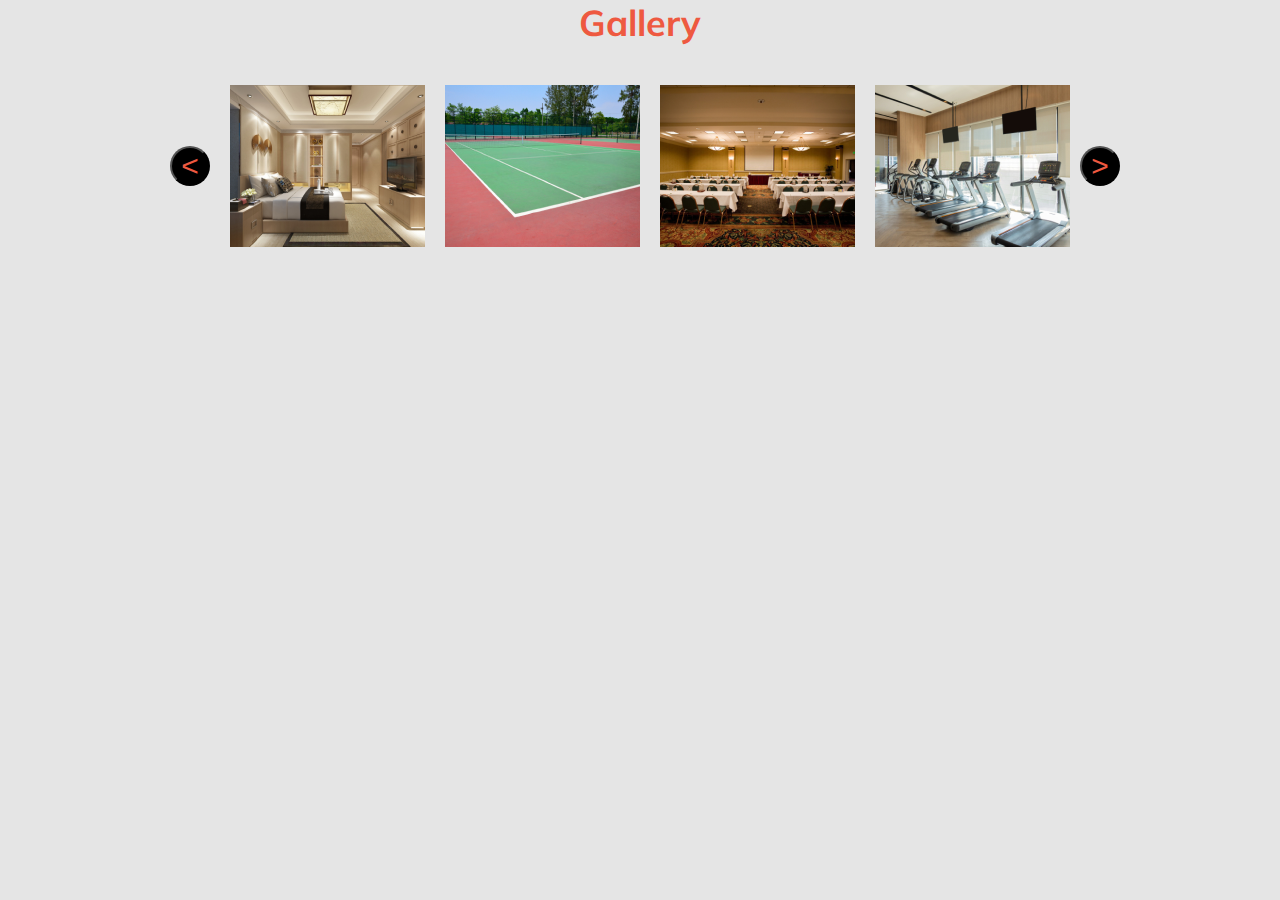
<file: enodavid-hoteldesign1-page3-section4code/index.html>
<DOCTYPE html>
	<html lang="en">
		<head>
			<meta charset="UTF-8">
			<meta name="viewport" content="width=device-width, initial-scale=1.0">
			<link rel="stylesheet" type="text/css" href="css/style.css">
			<link rel="stylesheet" href="https://fonts.googleapis.com/css2?family=Muli">
		

		</head>


<!-- Section 4 Begins -->
		
		<body>

			<section class="gallery">

				<h2 class="gallery--title">Gallery</h2>

				

				<div class="flex-container">


						<div>
							<button class="button1"> <span class="less-than">&#60</span> </button>
						</div>

						<div>
							<a href="#">
							<img src="img/gall-img1.png" alt="a picture of our suite">
						</div>

						<div>
							<a href="#">
							<img src="img/gall-img2.png" alt="a picture of our tennis court">
						</div>

						<div>
							<a href="#">
							<img src="img/gall-img3.png" alt="a picture of our conference area">
						</div>

						<div>
							<a href="#">
							<img src="img/gall-img4.png" alt="a picture of our gymnasium">
						</div>

						<div>
							<button class="button2"> <span class="greater-than">&#62</span> </button>
						</div>

					
				</div>
				
			
			</section>

		</body>




	</html>
</file>
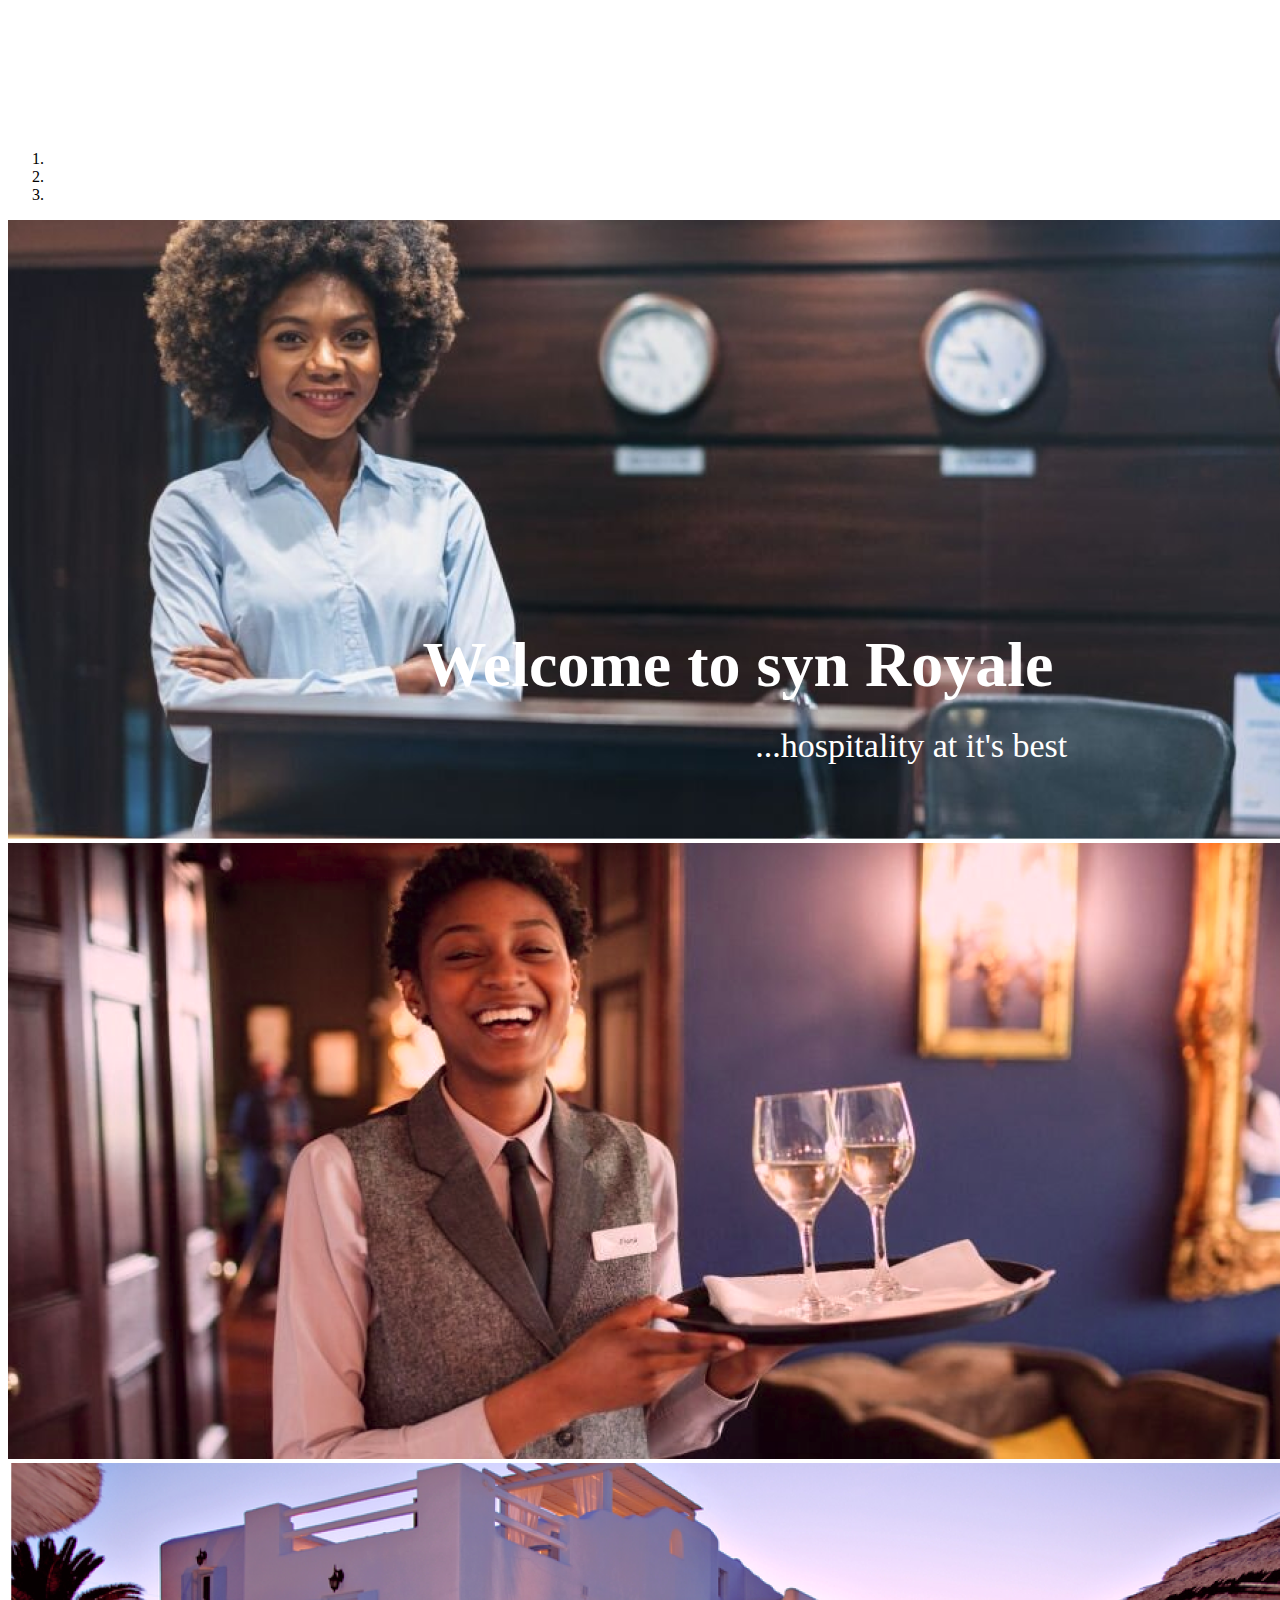
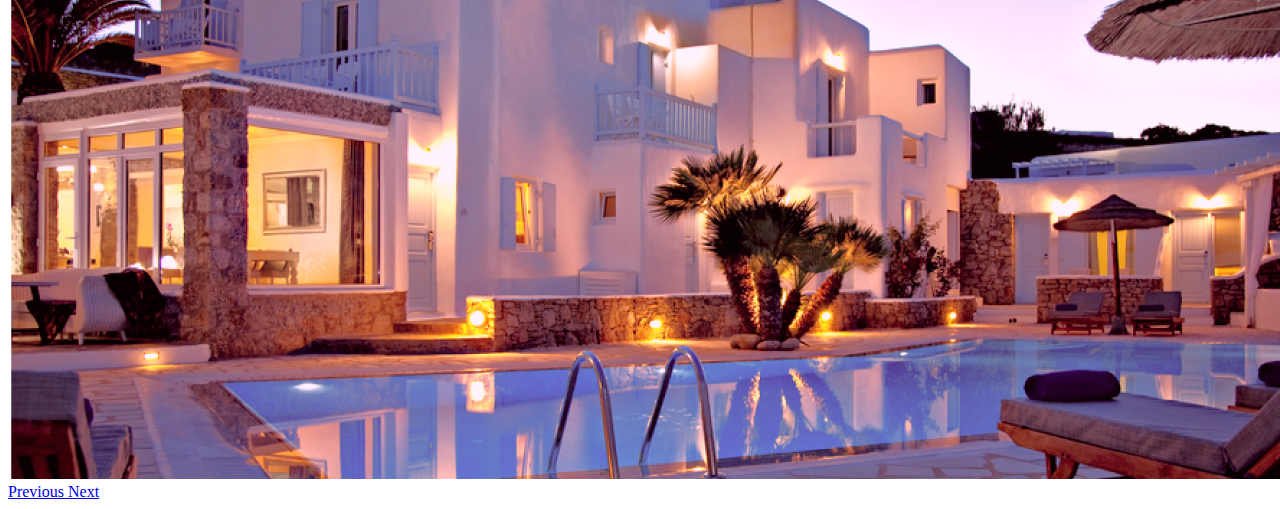
<file: hotel2.html>
<!DOCTYPE html>
<html lang="en">
<head>
    <meta charset="UTF-8">
    <meta name="viewport" content="width=device-width, initial-scale=1.0">
    <link href="https://fonts.googleapis.com/css2?family=Lato:wght@300&display=swap" rel="stylesheet">
    <link rel="stylesheet" href="https://stackpath.bootstrapcdn.com/bootstrap/4.5.0/css/bootstrap.min.css" integrity="sha384-9aIt2nRpC12Uk9gS9baDl411NQApFmC26EwAOH8WgZl5MYYxFfc+NcPb1dKGj7Sk" crossorigin="anonymous">
    <link rel="stylesheet" href="hotel.css">
    
<body>
    <section>
      <div id="carouselExampleIndicators" class="carousel slide" data-ride="carousel">
        <ol class="carousel-indicators">
          <li data-target="#carouselExampleIndicators" data-slide-to="0" class="active"></li>
          <li data-target="#carouselExampleIndicators" data-slide-to="1"></li>
          <li data-target="#carouselExampleIndicators" data-slide-to="2"></li>
        </ol>
        <div class="carousel-inner">
          <div class="carousel-item active">
            <img class="d-block w-100" src="Maid.png" alt="First slide">
          </div>
          <div class="carousel-item">
            <img class="d-block w-100" src="Waitress.png" alt="Second slide">
          </div>
          <div class="carousel-item">
            <img class="d-block w-100" src="apartment.png" alt="Third slide">
          </div>
        </div>
        <a class="carousel-control-prev" href="#carouselExampleIndicators" role="button" data-slide="prev">
          <span class="carousel-control-prev-icon" aria-hidden="true"></span>
          <span class="sr-only">Previous</span>
        </a>
        <a class="carousel-control-next" href="#carouselExampleIndicators" role="button" data-slide="next">
          <span class="carousel-control-next-icon" aria-hidden="true"></span>
          <span class="sr-only">Next</span>
        </a>
      </div>
      <div class ="welcome">
        <h1>Welcome to syn Royale</h1>
     </div>
     <div class="hos">
      <p>...hospitality at it's best</p>
     </div>
    </section>
<script src="https://code.jquery.com/jquery-3.5.1.slim.min.js" integrity="sha384-DfXdz2htPH0lsSSs5nCTpuj/zy4C+OGpamoFVy38MVBnE+IbbVYUew+OrCXaRkfj" crossorigin="anonymous"></script>
<script src="https://cdn.jsdelivr.net/npm/popper.js@1.16.0/dist/umd/popper.min.js" integrity="sha384-Q6E9RHvbIyZFJoft+2mJbHaEWldlvI9IOYy5n3zV9zzTtmI3UksdQRVvoxMfooAo" crossorigin="anonymous"></script>
<script src="https://stackpath.bootstrapcdn.com/bootstrap/4.5.0/js/bootstrap.min.js" integrity="sha384-OgVRvuATP1z7JjHLkuOU7Xw704+h835Lr+6QL9UvYjZE3Ipu6Tp75j7Bh/kR0JKI" crossorigin="anonymous"></script>
</body>
</html>
</file>
<file: enodavid-hoteldesign1-page3-section4code/css/style.css>
/* Section 4 -- Gallery CSS*/
*,
*::before
*::after {
	box-sizing: border-box;
}




body {
	
	background-color: #E5E5E5;
	margin: 0;

}


.gallery--title {

	font-family: Muli;
	font-style: normal;
	font-weight: bold;
	font-size: 36px;
	line-height: 45px;
	text-align: center;

color: #EE5940;

}

/* Slider */

.flex-container {
		display: flex;
		flex-flow: row wrap;
		justify-content: center;
		align-items: center;
		
}

.flex-container > div {
	margin: 10px;
}

.button1 {
  
  	height: 40px;
 	width: 40px;
 	background-color: #000000;
	border-radius: 50%;
  
}

.button2 {
	height: 40px;
  	width: 40px;
  	background-color: #000000;
  	border-radius: 50%;
  	
}


.greater-than {
	font-size: 30;
	color: #EE5940;
	
}


.less-than {
	font-size: 30;
	color: #EE5940;
}
</file>
<file: hotel.css>
section{
    
    
    margin-top: 150px;
    
}

.welcome{
    position: absolute;
    top: 65%;
    left: 33%;
}
.welcome h1{
color: white;
font-size: 'Lato' 'San Serif';
font-size: 64px;
}

.hos{
    position: absolute;
    top: 77%;
    left: 59%;
}
.hos p{
    color: white;
    font-size: 'Lato' 'San Serif';
    font-size: 34px;
    }

#waitress{
 background-image: linear-gradient(rgba(0,0,0,0.5),rgba(0,0,0,0.5));
 z-index: -1;
}
</file>
